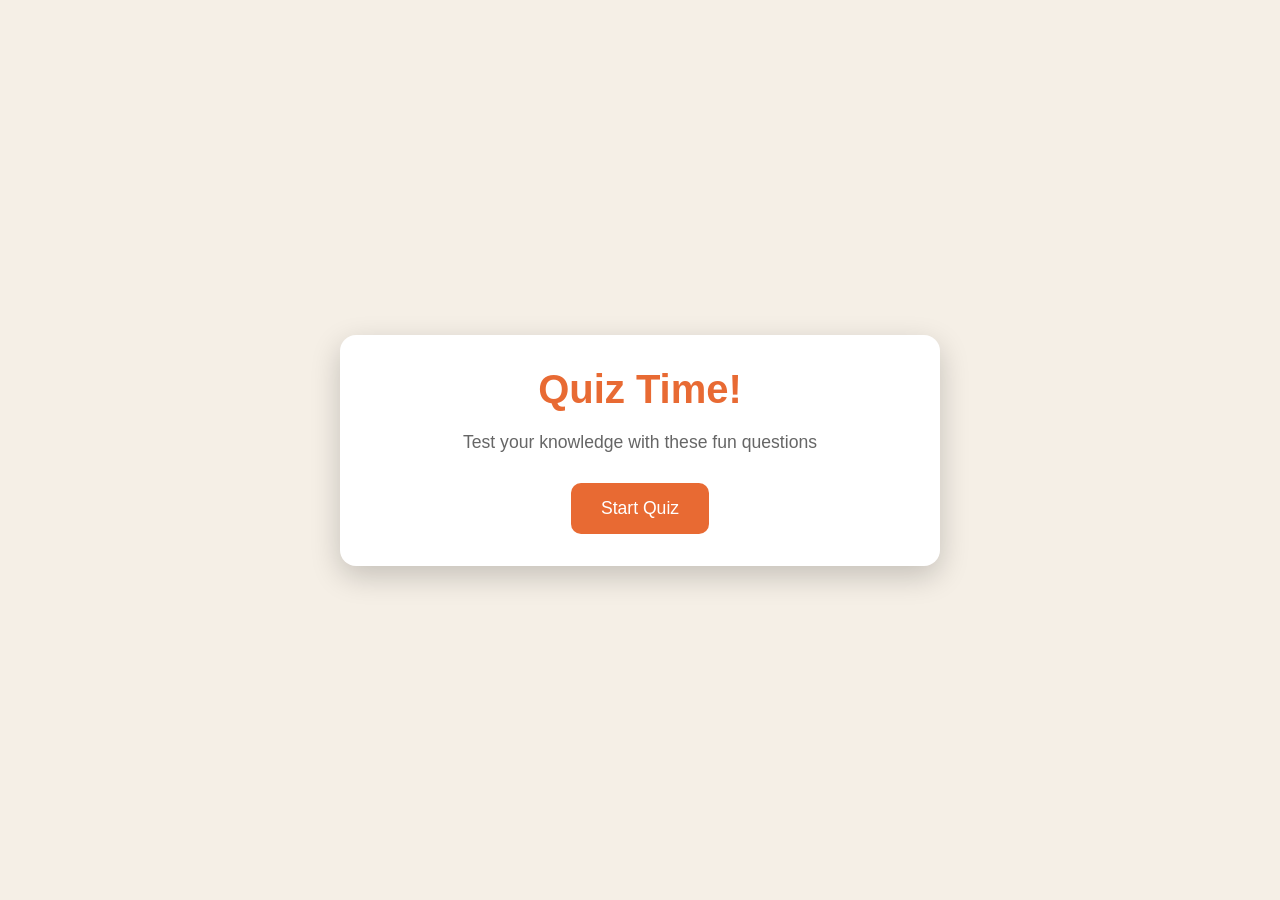
<file: Quiz/index.html>
<!DOCTYPE html>
<html lang="en">
<head>
    <meta charset="UTF-8">
    <meta name="viewport" content="width=device-width, initial-scale=1.0">
    <title>Quiz Game</title>
    <link rel="stylesheet" href="style.css">
</head>
<body>
    <div class="container">
        <div class="screen active" id="start-screen">
            <h1>Quiz Time!</h1>
            <p>Test your knowledge with these fun questions</p>
            <button id="start-btn">Start Quiz</button>
        </div>
        <div class="screen" id="quiz-screen">
            <div class="quiz-header">
                <h2 id="question-text"></h2>
                <div class="quiz-info">
                    <p>Question <span id="current-question"></span> of <span id="total-questions"></span></p>
                    <p>Score:<span id="score">0</span></p>
                </div>
            </div>
        <div class="answers-container" id="answers-container">
            <!--JS Part-->
        </div>
        <div class="progress-bar">
            <div id="progress" class="progress"></div>
        </div>
        </div>
        <div id="result-screen" class="screen">
            <h1>Quiz Results</h1>
            <div class="result-info">
                <p>You scored <span id="final-score"></span> out of <span id="max-score"></span></p>
                <div id="result-message"></div>
            </div>
            <button id="restart-btn">Restart Quiz</button>
        </div>
    </div>
    <script src="./script.js"></script>
</body>
</html>
</file>
<file: Quiz/style.css>
*{
    margin: 0;
    padding: 0;
box-sizing: border-box;
}
body{
    background-color: #f5efe6;
    display: flex;
    justify-content: center;
    align-items: center;
  min-height: 100vh;  
  padding: 1rem;
  font-family: sans-serif;  
}
.container{
    background-color: white;
    border-radius: 1rem;
    box-shadow: 0 10px 30px rgba(0,0,0,0.2);
    width: 100%;
    max-width: 600px;
    overflow: hidden;
    position: relative;
}
/* screens */
.screen{
    display: none;
    padding: 2rem;
    text-align: center;
}
.screen.active{
    display: block;
}
/* start screen */
#start-screen h1{
color: #e86a33;
margin-bottom: 20px;
font-size: 2.5rem;
}
#start-screen p{
    color: #666;
    font-size: 1.1rem;
    margin-bottom: 30px;
}
/* quiz screen */
.quiz-header{
    margin-bottom: 2rem;
}
#question-text{
    color: #333;
    font-size:1.5rem;
    margin-bottom: 1rem;
    line-height: 1.4;
}
.quiz-info{
    display: flex;
    justify-content: space-between;
    color: #666;
  margin-bottom: 10px;
}
.answers-container{
    display: flex;
    flex-direction: column;
    gap: 10px;
    margin-bottom: 25px;
}
.answer-btn{
    background-color: #f8f0e5;
    color: #333;
    border:2px solid #eadbc8;
    border-radius: 10px;
    padding: 1rem;
    cursor: pointer;
    text-align: left;
    transition: all 0.3s ease;
}
.answer-btn:hover{
    background-color: #eadbc8;
    border-color: #dac0ae;
}
.answer-btn.correct{
    background-color: #e6fff0;
    border-color: #a3f0c4;
    color: #28a745;
}
.answer-btn.incorrect{
    background-color: #fff0f0;
    border-color: #ffbdbd;
    color: #dc3545;
}
.progress-bar{
    height: 10px;
    background-color: #f8f0e5;
    border-radius: 5px;
    overflow: hidden;
    margin-top: 20px;
}
.progress{
    height: 100%;
    background-color: #e86a33;
    width: 0%;
    transition: width 0.3s ease;
}
/* result screen */
#result-screen h1{
color: #e86a33;
/* font-size: 2.5rem; */
margin-bottom: 30px;
}
.result-info{
    background-color: #f8f0e5;
    border-radius: 10px;
    padding: 20px;
    margin-bottom: 30px;
}
.result-info p{
    font-size: 1.2rem;
    color: #333;
    margin-bottom: 1rem;
}
#result-message{
    color: #e86a33;
    font-size: 1.5rem;
    font-weight: 600;
}
button{
    background-color: #e86a33;
    color: white;
    padding: 15px 30px;
    font-size: 1.1rem;
    border-radius: 10px;
    border: none;
    cursor: pointer;
    transition: background-color 0.3s ease;
}
button:hover{
    background-color: #d45b28;
}
/* responsive styling */
@media (max-width:500px){
    /* when we hit 500px and below then that */
    .screen{
        padding :1rem; 
    }
    #start-screen h1{
font-size: 2rem;
    }
    #question-text{
           font-size:1.3rem;
    }
    .answer-btn{
        padding: 12px;
    }
    button{
          padding: 12px 25px;
        font-size: 1rem;
    }
}
</file>
